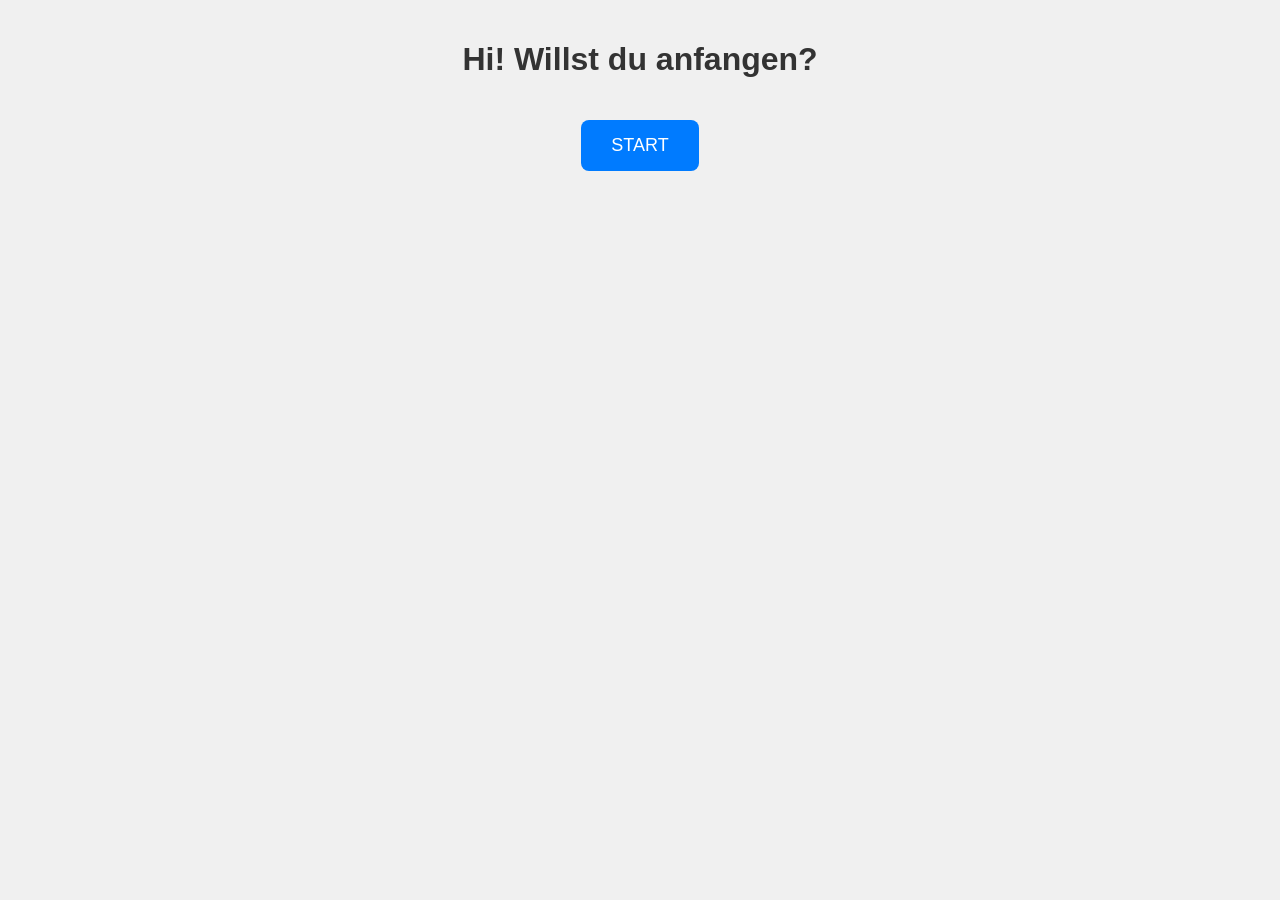
<file: structure.html>
<!DOCTYPE html>
<html lang="en">

<head>
    <link rel="stylesheet " href="style.css">
</head>

<body>
       <h1> Hi! Willst du anfangen?</h1>
       <button class = Start> START </button> 
</body>

</html>
</file>
<file: style.css>
body {
    font-family: Arial, sans-serif;
    text-align: center;
    background-color: #f0f0f0;
    margin: 0;
    padding: 20px;
}

h1 {
    color: #333;
}

button {
    background-color: #007bff;
    color: white;
    border: none;
    padding: 15px 30px;
    font-size: 18px;
    border-radius: 8px;
    cursor: pointer;
    margin-top: 20px;
}

button:disabled {
    background-color: #cccccc;
    cursor: not-allowed;
}

button:hover:not(:disabled) {
    background-color: #0056b3;
}

#container {
    margin-top: 20px;
}

video {
    width: 100%;
    max-width: 400px;
    border-radius: 10px;
    background: #000;
}

#statusBox {
    margin-top: 15px;
    font-size: 20px;
    font-weight: bold;
    color: #333;
}
</file>
